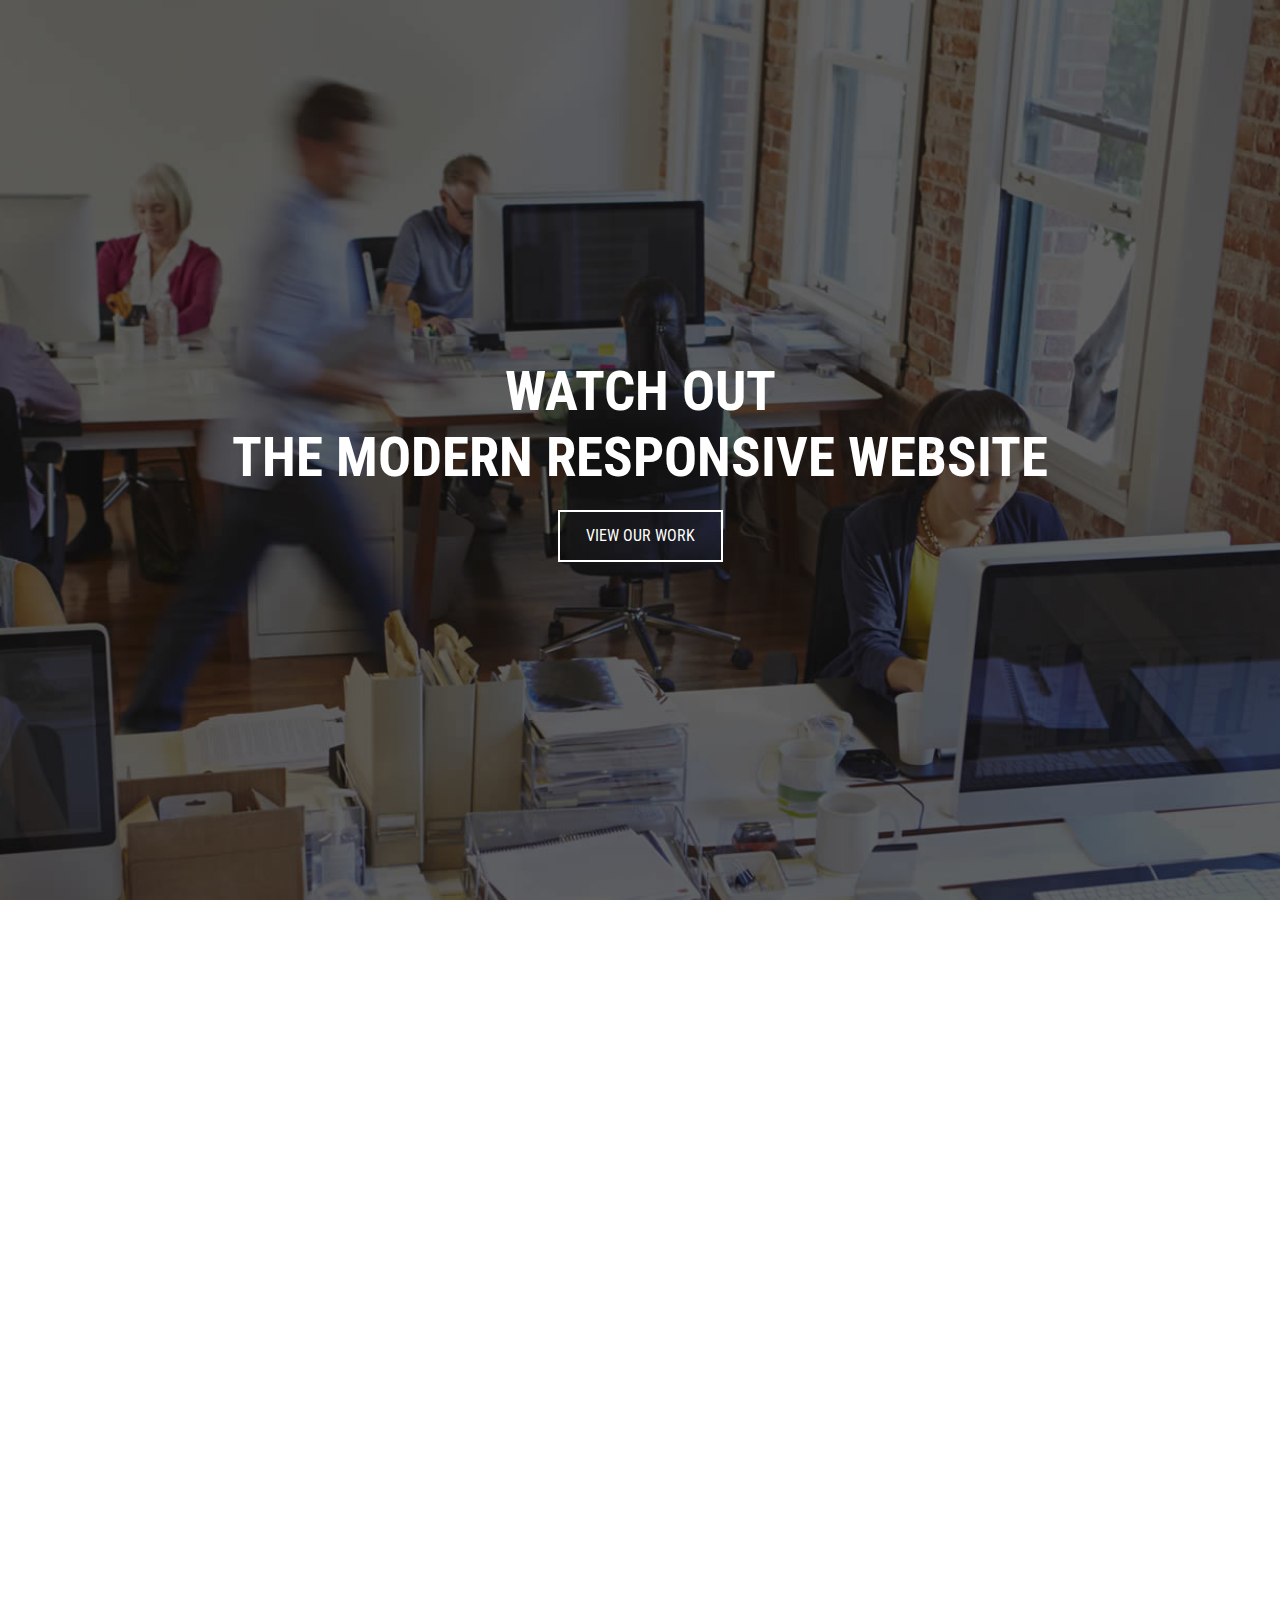
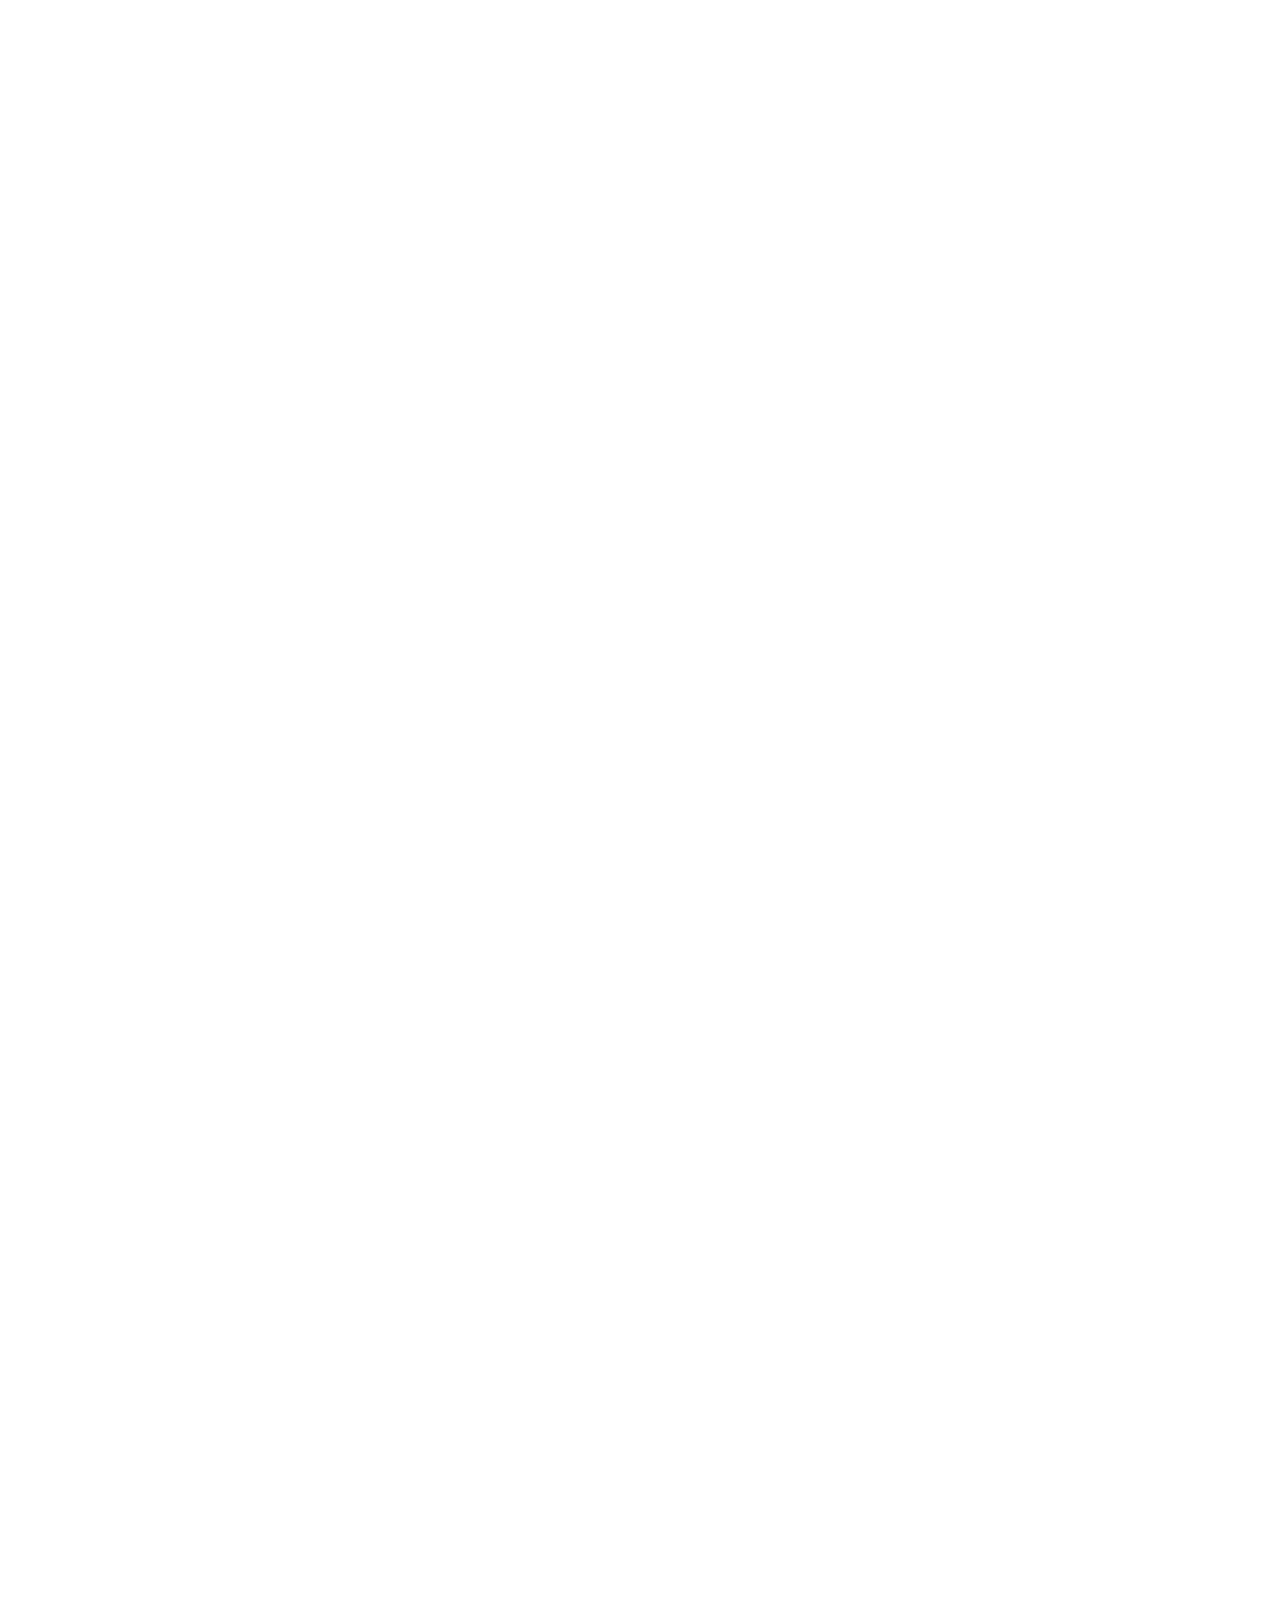
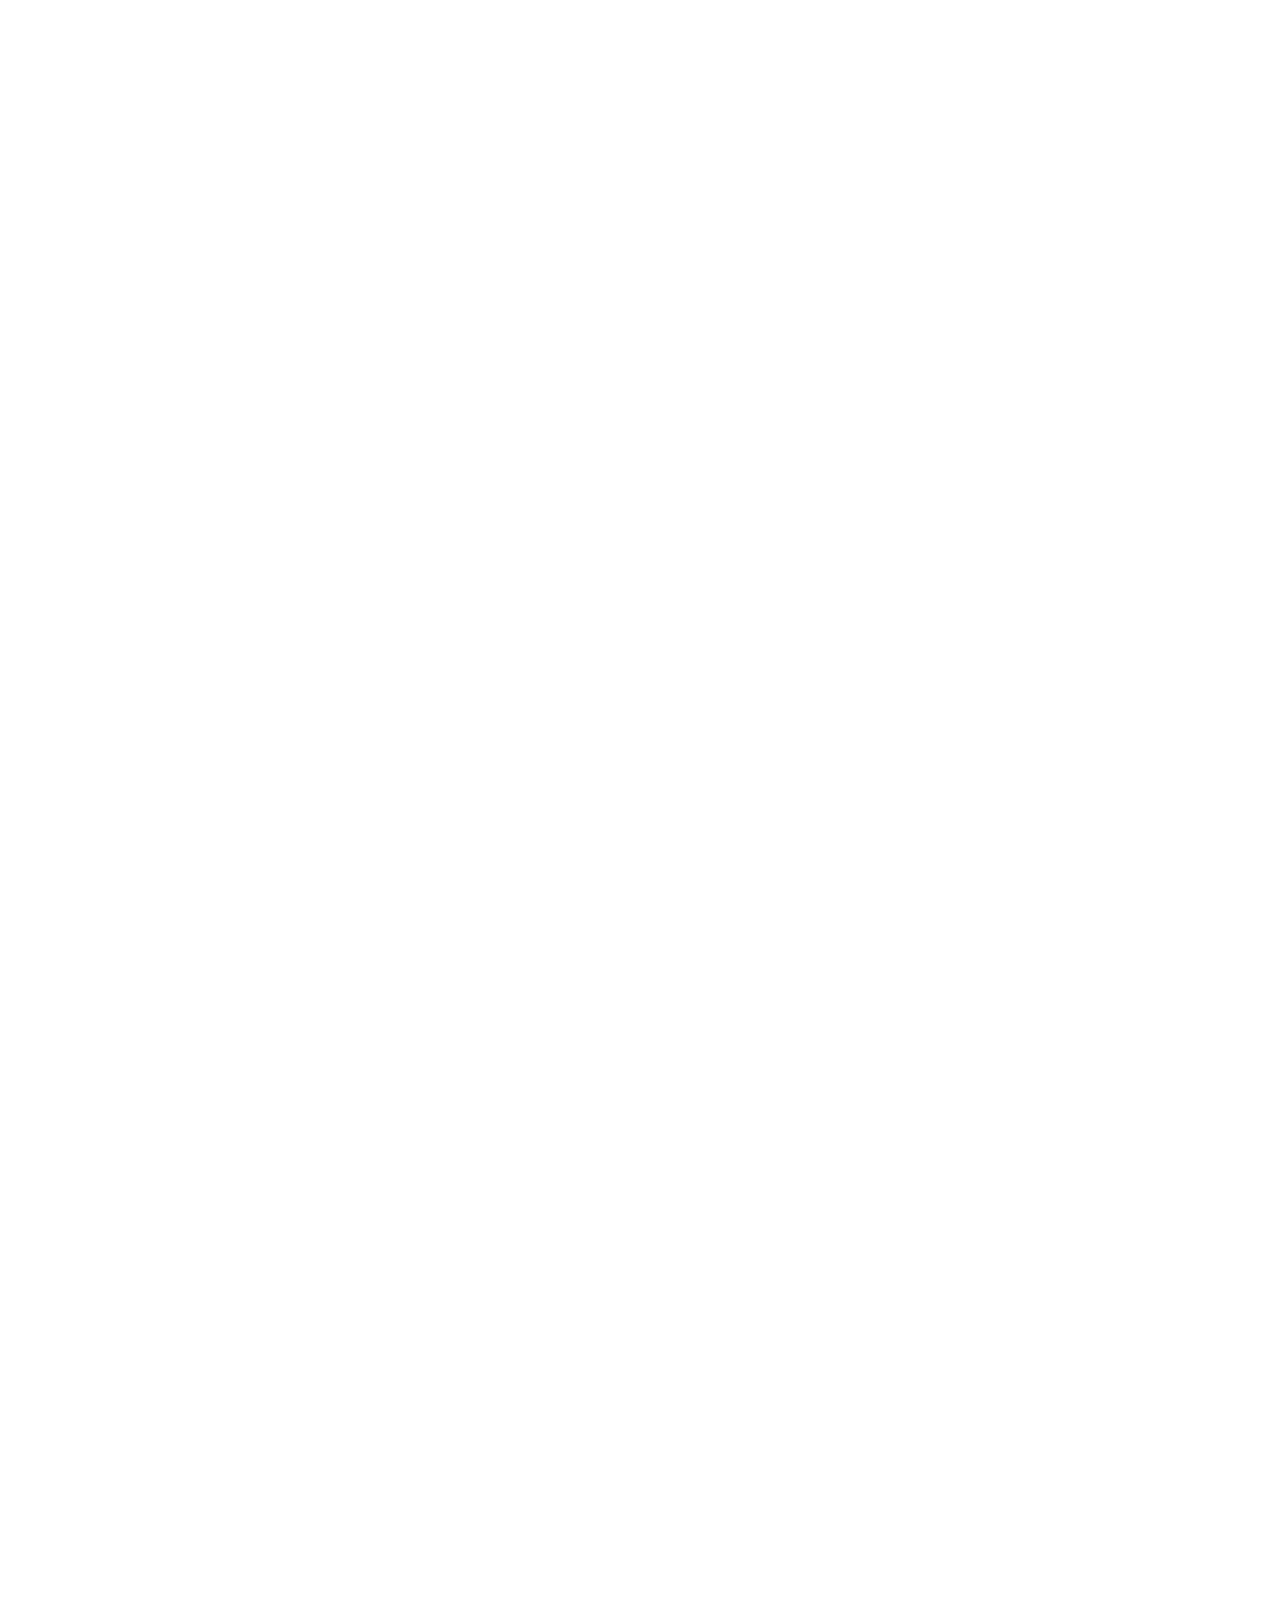
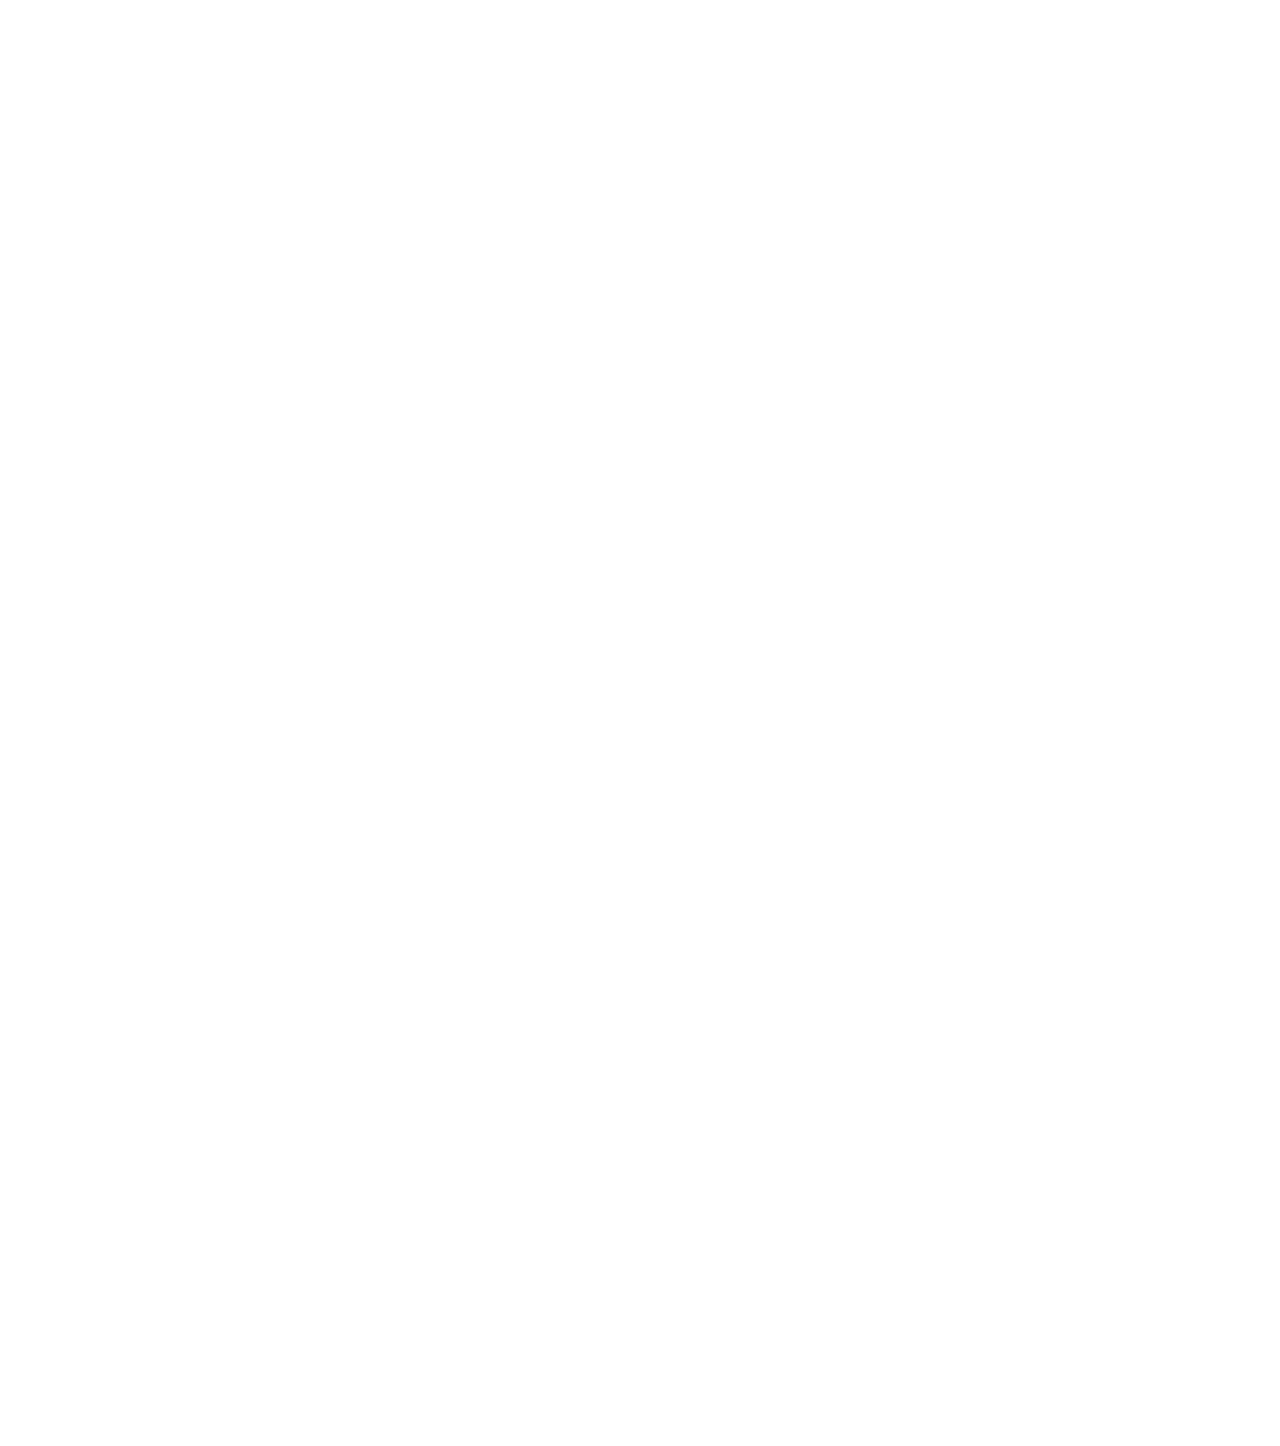
<file: index.html>
<!DOCTYPE html>
<html lang="en">

<head>
    <!-- required meta tags-->
    <meta charset="utf-8">
    <meta http-equiv="X-UA-Compatible" content="IE=edge">
    <!---->
    <meta name="viewport" content="width=device-width, initial-scale=1">

    <title>Modern Responsive Website</title>

    <!--favicon-->
    <link rel="shortcut icon" href="img/favicon.ico">

    <!-- google fonts-->
    <link href="https://fonts.googleapis.com/css?family=Roboto+Condensed:300,300i,400,400i,700,700i" rel="stylesheet">

    <!-- font awesome-->
    <link rel="stylesheet" href="css/font-awesome/css/font-awesome.min.css">

    <!--bootstrap CSS-->
    <link rel="stylesheet" href="css/bootstrap/bootstrap.min.css">

    <!--animate CSS-->
    <link rel="stylesheet" href="css/animate/animate.css">

    <!-- magnific-popup -->
    <link rel="stylesheet" href="css/magnific-popup/magnific-popup.css">

    <!-- Owl Carusel  CSS-->
    <link rel="stylesheet" href="css/owl-carousel/owl.carousel.min.css">
    <link rel="stylesheet" href="css/owl-carousel/owl.theme.default.min.css">

    <!--style css-->
    <link rel="stylesheet" href="css/style.css">

</head>

<body>
    <!--
        <h1>Welcome to Vesco!</h1>
        -->
    <!--fa is for fontawesome fa-laptop is the nameof the icon fa-5x makes the icon 5 times bigger than the original-->
    <!--
        <i class="fa fa-laptop fa-5x"></i>
        -->

    <!--Home-->
    <section id="home">
        <div id="home-cover" class="bg-parallax animated fadeIn">
            <div id="home-content-box">
                <div id="home-content-box-inner" class="text-center">
                    <div id="home-heading" class="animated zoomIn">
                        <h3>Watch Out <br>The Modern Responsive Website</h3>
                    </div>
                    <div id="home-btn" class="animated zoomIn">
                        <a class="btn btn-lg btn-general btn-white" href="#work" role="button"
                            title="View Our Work">View Our Work</a>
                    </div>
                </div>
            </div>
        </div>

    </section>

    <!--Services-->
    <section id="services">
        <div class="content-box">
            <div class="content-title wow animated fadeInDown" data-wow-duration="1s" data-wow-delay=".5s">
                <h3> Services </h3>
                <div class="content-title-underline"></div>
            </div>
            <div class="container">
                <div class="row wow animated fadeInUp" data-wow-duration="1s" data-wow-delay=".5s">
                    <div class="col-md-4">
                        <div class="service-item">
                            <div class="service-item-icon">
                                <i class="fa fa-paint-brush fa-3x"></i>
                            </div>
                            <div class="service-item-title">
                                <h3>Web Design</h3>
                            </div>
                            <div class="service-item-desc">
                                <p>Dolor reprehenderit id enim esse quis cillum deserunt nostrud exercitation duis
                                    laboris. Amet ipsum et fugiat elit aute ad. Pariatur anim aliqua anim adipisicing do
                                    et nostrud exercitation qui esse.</p>
                            </div>
                        </div>
                    </div>
                    <div class="col-md-4">
                        <div class="service-item">
                            <div class="service-item-icon">
                                <i class="fa fa-laptop fa-3x"></i>
                            </div>
                            <div class="service-item-title">
                                <h3>Web Development</h3>
                            </div>
                            <div class="service-item-desc">
                                <p>Dolor reprehenderit id enim esse quis cillum deserunt nostrud exercitation duis
                                    laboris. Amet ipsum et fugiat elit aute ad. Pariatur anim aliqua anim adipisicing do
                                    et nostrud exercitation qui esse.</p>
                            </div>
                        </div>
                    </div>
                    <div class="col-md-4">
                        <div class="service-item">
                            <div class="service-item-icon">
                                <i class="fa fa-tablet fa-3x"></i>
                            </div>
                            <div class="service-item-title">
                                <h3>Mobile Apps</h3>
                            </div>
                            <div class="service-item-desc">
                                <p>Dolor reprehenderit id enim esse quis cillum deserunt nostrud exercitation duis
                                    laboris. Amet ipsum et fugiat elit aute ad. Pariatur anim aliqua anim adipisicing do
                                    et nostrud exercitation qui esse.</p>
                            </div>
                        </div>
                    </div>
                    <div class="col-md-4">
                        <div class="service-item">
                            <div class="service-item-icon">
                                <i class="fa fa-search fa-3x"></i>
                            </div>
                            <div class="service-item-title">
                                <h3>SEO Optimization</h3>
                            </div>
                            <div class="service-item-desc">
                                <p>Dolor reprehenderit id enim esse quis cillum deserunt nostrud exercitation duis
                                    laboris. Amet ipsum et fugiat elit aute ad. Pariatur anim aliqua anim adipisicing do
                                    et nostrud exercitation qui esse.</p>
                            </div>
                        </div>
                    </div>
                    <div class="col-md-4">
                        <div class="service-item">
                            <div class="service-item-icon">
                                <i class="fa fa-edit fa-3x"></i>
                            </div>
                            <div class="service-item-title">
                                <h3>UX Design</h3>
                            </div>
                            <div class="service-item-desc">
                                <p>Dolor reprehenderit id enim esse quis cillum deserunt nostrud exercitation duis
                                    laboris. Amet ipsum et fugiat elit aute ad. Pariatur anim aliqua anim adipisicing do
                                    et nostrud exercitation qui esse.</p>
                            </div>
                        </div>
                    </div>
                    <div class="col-md-4">
                        <div class="service-item">
                            <div class="service-item-icon">
                                <i class="fa fa-life-ring fa-3x"></i>
                            </div>
                            <div class="service-item-title">
                                <h3>Support</h3>
                            </div>
                            <div class="service-item-desc">
                                <p>Dolor reprehenderit id enim esse quis cillum deserunt nostrud exercitation duis
                                    laboris. Amet ipsum et fugiat elit aute ad. Pariatur anim aliqua anim adipisicing do
                                    et nostrud exercitation qui esse.</p>
                            </div>
                        </div>
                    </div>
                </div>
            </div>
        </div>
    </section>

    <!--About-->
    <section id="about">
        <!--About right side with diagonal BackGround Parallax -->
        <div id="about-bg-diagonal" class="bg-parallax"></div>
        <!--About left side with content-->
        <div class="container">
            <div class="row">
                <div class="col-md-4">
                    <div id="about-content-box">
                        <div id="about-content-box-outer">
                            <div id="about-content-box-inner">
                                <div class="content-title wow animated fadeInDown" data-wow-duration="1s"
                                    data-wow-delay=".5s">
                                    <h3> About Vesco </h3>
                                    <div class="content-title-underline"></div>
                                </div>
                                <div id="about-desc" class="wow animated fadeInDown" data-wow-duration="1s"
                                    data-wow-delay=".5s">
                                    <p>
                                        Dolor reprehenderit id enim esse quis cillum deserunt nostrud exercitation duis
                                        laboris. Amet ipsum et fugiat elit aute ad. Pariatur anim aliqua anim
                                        adipisicing do et nostrud exercitation qui esse.
                                    </p>
                                </div>
                                <div id="about-btn" class="wow animated fadeInUp" data-wow-duration="1s"
                                    data-wow-delay=".5s">
                                    <a class="btn btn-lg btn-general btn-blue" href="#work" role="button">Our Work</a>
                                </div>
                            </div>
                        </div>
                    </div>
                </div>
            </div>
        </div>
    </section>

    <!--Work-->
    <section id="work">
        <div class="content-box">
            <div class="content-title wow animated fadeInDown" data-wow-duration="1s" data-wow-delay=".5s">
                <h3> Our Work </h3>
                <div class="content-title-underline"></div>
            </div>
        </div>
        <div class="container-fluid p-0">
            <div class="row no-gutters wow animated fadeInUp" data-wow-duration="1s" data-wow-delay=".5s">
                <div class="col-md-3">
                    <div class="img-wrapper">
                        <a href="img/work/1.jpg" title="Description Goes Here">
                            <img src="img/work/1.jpg" class="img-fluid" alt="Work">
                        </a>
                    </div>
                </div>
                <div class="col-md-3">
                    <div class="img-wrapper">
                        <a href="img/work/2.jpg" title="Description Goes Here">
                            <img src="img/work/2.jpg" class="img-fluid" alt="Work">
                        </a>
                    </div>
                </div>
                <div class="col-md-3">
                    <div class="img-wrapper">
                        <a href="img/work/3.jpg" title="Description Goes Here">
                            <img src="img/work/3.jpg" class="img-fluid" alt="Work">
                        </a>
                    </div>
                </div>
                <div class="col-md-3">
                    <div class="img-wrapper">
                        <a href="img/work/4.jpg" title="Description Goes Here">
                            <img src="img/work/4.jpg" class="img-fluid" alt="Work">
                        </a>
                    </div>
                </div>
                <!--Second Row-->
                <div class="col-md-3">
                    <div class="img-wrapper">
                        <a href="img/work/5.jpg" title="Description Goes Here">
                            <img src="img/work/5.jpg" class="img-fluid" alt="Work">
                        </a>
                    </div>
                </div>
                <div class="col-md-3">
                    <div class="img-wrapper">
                        <a href="img/work/6.jpg" title="Description Goes Here">
                            <img src="img/work/6.jpg" class="img-fluid" alt="Work">
                        </a>
                    </div>
                </div>
                <div class="col-md-3">
                    <div class="img-wrapper">
                        <a href="img/work/7.jpg" title="Description Goes Here">
                            <img src="img/work/7.jpg" class="img-fluid" alt="Work">
                        </a>
                    </div>
                </div>
                <div class="col-md-3">
                    <div class="img-wrapper">
                        <a href="img/work/8.jpg" title="Description Goes Here">
                            <img src="img/work/8.jpg" class="img-fluid" alt="Work">
                        </a>
                    </div>
                </div>

            </div>
        </div>
    </section>

    <!--Team-->
    <section id="team">
        <div class="content-box">
            <div class="content-title wow animated fadeInDown" data-wow-duration="1s" data-wow-delay=".5s">
                <h3> Our Team </h3>
                <div class="content-title-underline"></div>
            </div>
        </div>

        <div class="container">
            <div class="row wow animated fadeInUp" data-wow-duration="1s" data-wow-delay=".5s">
                <div class="col-md-12">
                    <div id="team-members" class="owl-carousel owl-theme">
                        <div class="team-member">
                            <img src="img/team/team-1.jpg" class="img-responsive" alt="team member">
                            <div class="team-member-info text-center">
                                <h4 class="team-member-name">Daniel Watrous</h4>
                                <h4 class="team-member-designation">CEO</h4>
                                <ul>
                                    <li><a href="#" class="social-icon icon-gray"><i class="fa fa-facebook"></i></a>
                                    </li>
                                    <li><a href="#" class="social-icon icon-gray"><i class="fa fa-twitter"></i></a></li>
                                    <li><a href="#" class="social-icon icon-gray"><i class="fa fa-google-plus"></i></a>
                                    </li>
                                </ul>
                            </div>
                        </div>
                        <div class="team-member">
                            <img src="img/team/team-2.jpg" class="img-responsive" alt="team member">
                            <div class="team-member-info text-center">
                                <h4 class="team-member-name">Sara Smith</h4>
                                <h4 class="team-member-designation">Co-Founder</h4>
                                <ul>
                                    <li><a href="#" class="social-icon icon-gray"><i class="fa fa-facebook"></i></a>
                                    </li>
                                    <li><a href="#" class="social-icon icon-gray"><i class="fa fa-twitter"></i></a></li>
                                    <li><a href="#" class="social-icon icon-gray"><i class="fa fa-google-plus"></i></a>
                                    </li>
                                </ul>
                            </div>
                        </div>
                        <div class="team-member">
                            <img src="img/team/team-3.jpg" class="img-responsive" alt="team member">
                            <div class="team-member-info text-center">
                                <h4 class="team-member-name">Steve Mike</h4>
                                <h4 class="team-member-designation">Senior Developer</h4>
                                <ul>
                                    <li><a href="#" class="social-icon icon-gray"><i class="fa fa-facebook"></i></a>
                                    </li>
                                    <li><a href="#" class="social-icon icon-gray"><i class="fa fa-twitter"></i></a></li>
                                    <li><a href="#" class="social-icon icon-gray"><i class="fa fa-google-plus"></i></a>
                                    </li>
                                </ul>
                            </div>
                        </div>
                        <div class="team-member">
                            <img src="img/team/team-4.jpg" class="img-responsive" alt="team member">
                            <div class="team-member-info text-center">
                                <h4 class="team-member-name">Robert Hinay</h4>
                                <h4 class="team-member-designation">Senior Designer</h4>
                                <ul>
                                    <li><a href="#" class="social-icon icon-gray"><i class="fa fa-facebook"></i></a>
                                    </li>
                                    <li><a href="#" class="social-icon icon-gray"><i class="fa fa-twitter"></i></a></li>
                                    <li><a href="#" class="social-icon icon-gray"><i class="fa fa-google-plus"></i></a>
                                    </li>
                                </ul>
                            </div>
                        </div>
                        <div class="team-member">
                            <img src="img/team/team-5.jpg" class="img-responsive" alt="team member">
                            <div class="team-member-info text-center">
                                <h4 class="team-member-name">Mike Tera</h4>
                                <h4 class="team-member-designation">Sales</h4>
                                <ul>
                                    <li><a href="#" class="social-icon icon-gray"><i class="fa fa-facebook"></i></a>
                                    </li>
                                    <li><a href="#" class="social-icon icon-gray"><i class="fa fa-twitter"></i></a></li>
                                    <li><a href="#" class="social-icon icon-gray"><i class="fa fa-google-plus"></i></a>
                                    </li>
                                </ul>
                            </div>
                        </div>
                    </div>
                </div>
            </div>
        </div>
        </div>
    </section>

    <!-- Temporary white space-->
    <br><br><br><br><br><br><br><br><br><br><br><br><br><br><br><br><br><br><br><br><br><br><br><br><br><br><br><br><br><br><br><br>
    <br><br><br><br><br><br><br><br><br><br><br><br><br><br><br><br><br><br><br><br><br><br><br><br><br><br><br><br><br><br><br><br>
    <br><br><br><br><br><br><br><br><br><br><br><br><br><br><br><br><br><br><br><br><br><br><br><br><br><br><br><br><br><br><br><br>

    <!--Jquery should be loaded before our custom JS-->
    <script src="js/jquery-3.3.1.min.js"></script>

    <!--Bootstrap JS-->
    <script src="js/bootstrap/bootstrap.min.js"></script>

    <!--WOW JS-->
    <script src="js/WOW/wow.min.js"></script>

    <!-- Magnific Popup JS-->
    <script src="js/magnific-popup/jquery.magnific-popup.min.js"></script>

    <!-- Owl Carousel JS-->
    <script src="js/owl-carousel/owl.carousel.min.js"></script>

    <!--Custom JavaScript it is preferred to put just before the ending body tag-->
    <script src="js/custom.js"></script>
</body>

</html>
</file>
<file: css/style.css>
/*=============================================
        Default Values:

        Font Family:    Roboto Condensed

        Greenish Blue:  #34c6d3 (Buttons, Icons, Links, Lines & Backgrounds)
        Steel Gray:     #41464b (Headings)
        Blue Bayoux:    #64707b (Paragraphs)
        White:          #fff    (Text with Black backgrounds)
        Black:          #000

=============================================== */

/*=============================================
            General CSS
=============================================== */
html, body{
    height: 100%;
}
body{
    font-family: 'Roboto Condensed', sans-serif;
}
p {
    color: #64707b;
    font-size: 16px;
    font-weight: 300;
}
h3{
    color: #41464b;
    text-transform: uppercase;
}
/*=============================================
            Home
=============================================== */
#home {
    height: 100%;
}
#home-cover{
    height: 100%;
    background-image: url("../img/bg-home.jpg");
}
#home-content-box{
    width: 100%;
    height: 100%;
    display: table;
}
#home-content-box-inner{
    display: table-cell;
    vertical-align: middle;
    /*text-align: center;*/
}
#home-heading h3{
    color: #fff;
    font-size: 55px;
    font-weight: 700;
    margin: 20px 0 20px 0;
}
/*=============================================
            PARALLAX(Generic)
=============================================== */
.bg-parallax {
    background-repeat: no-repeat;
    background-size: cover;
    background-position: center;
    background-attachment: fixed;
}
/*=============================================
            BUTTONS(Generic)
=============================================== */
.btn-general{
    border-width: 2px;
    border-radius: 0;
    padding: 12px 26px 12px 26px;
    font-size: 16px;
    font-weight: 400;
    text-transform: uppercase;
}
.btn-white{
    border-color: #fff;
    color: #fff;
}
.btn-white:hover, .btn-white:focus {
    background-color: #fff;
    color: #41464b;
}
.btn-blue{
    border-color: #34c6d3;
    color: #34c6d3;
}
.btn-blue:hover, .btn-blue:focus {
    background-color: #34c6d3;
    color: #fff;
}
/*=============================================
            ANIMATE
=============================================== */
#home-cover{
    animation-delay: 0.1s;
    animation-duration: 0.5s;
}
#home-heading{
    animation-delay: 0.5s;
    animation-duration: 0.5s;
}
#home-btn{
    animation-delay: 1s;
    animation-duration: 0.5s;
}
/*=============================================
            CONTENT (Generic)
=============================================== */
.content-box {
    padding: 60px 0 60px 0;
}
.content-title h3 {
    font-size: 30px;
    font-weight: 700;
    text-align: center;
    margin: 0 0 30px 0;
}
.content-title-underline {
    width: 30px;
    height: 3px;
    background-color: #34c6d3;
    margin: 0 auto 30px auto;
}
/*=============================================
            Services
=============================================== */
.service-item {
    padding: 20px 0 20px 0;
    margin-bottom: 20px;
    cursor: pointer;
}

.service-item-icon i {
    color: #34c6d3;
    float: left;
    padding: 15px;
    margin-right: 25px;
    width: 75px;
    height: 75px;
    text-align: center;
}

.service-item:hover .service-item-icon i {
    color: #fff;
    background-color: #34c6d3;
}

.service-item-title h3 {
    font-size: 20px;
    font-weight: 400;
    margin: 0 0 10px 0;
}

.service-item-desc p {
    margin: 0;
    padding-left: 85px;
}

/*=============================================
           About
=============================================== */
#about-bg-diagonal {
    width: 60%;
    height: 700px;
    float: right;
    background-image: url(../img/bg-about.jpg);
    border-left: 200px solid #fff;
    border-top: 700px solid transparent;
}
#about-content-box {
    float: left;
    height: 700px;
}
#about-content-box-outer {
    width: 100%;
    height: 100%;
    display: table;
}
#about-content-box-inner {
    display: table-cell;
    vertical-align: middle;
}
#about-content-box-inner .content-title h3{
    text-align: left;
}
#about .content-title-underline {
    margin: 0 0 30px 0;
}
#about-desc p {
    margin-bottom: 30px;
}

/*=============================================
           Work
=============================================== */
/*
.row.no-gutters [class*=col-] {
    padding-left: 0;
    padding-right: 0;
}
*/
.img-wrapper {
    overflow: hidden;
}

.img-wrapper img {
    transition: transform .5s ease;
}

.img-wrapper img:hover {
    transform: scale(1.5);
    cursor: zoom-in;
}
</file>
